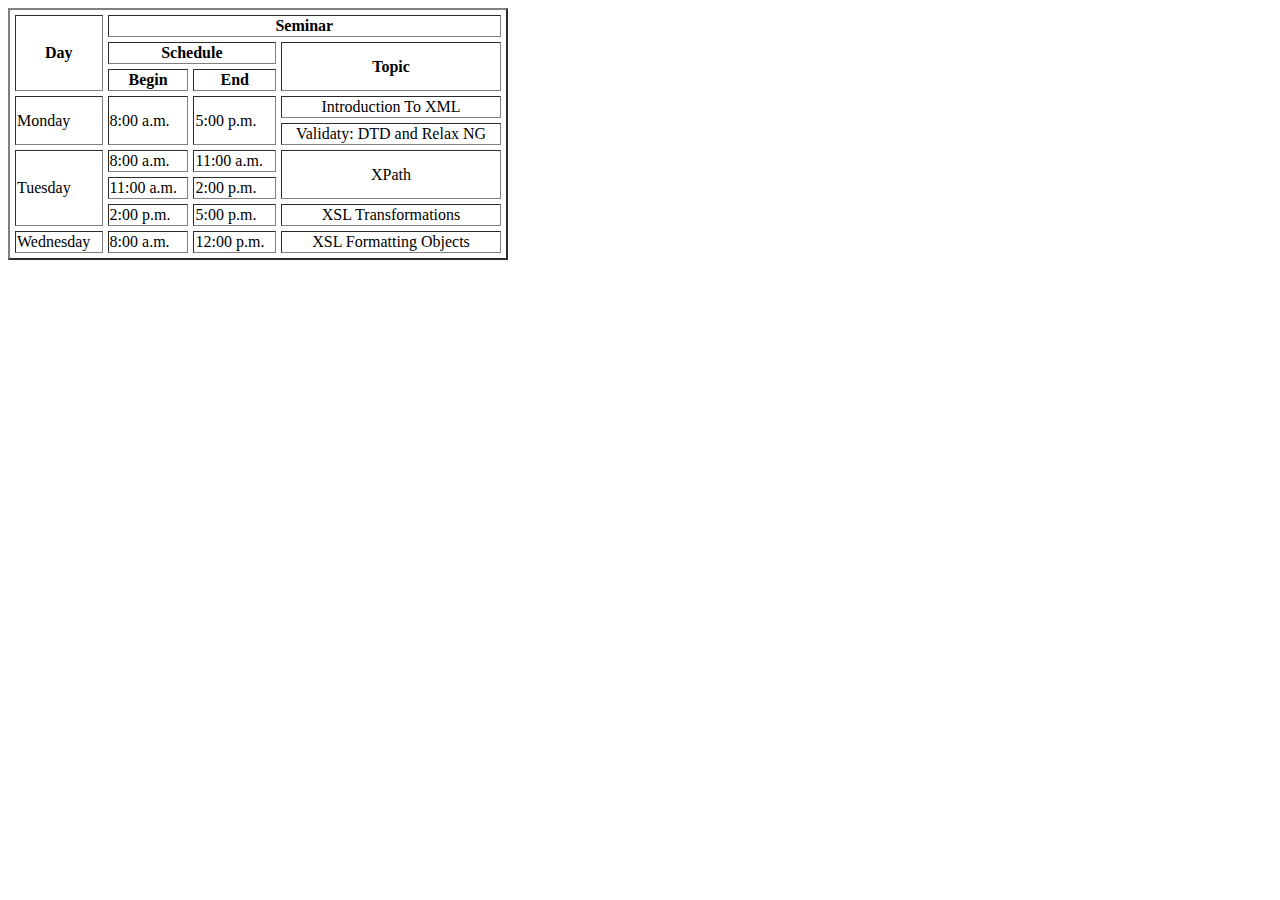
<file: index.html>
<!DOCTYPE html>
<html>
    <head>
    </head>
    <body>
        <div>
            <table border="2" width="500 px" cellpading="5" cellspacing="5">
                <tr>
                    <th rowspan="3">Day</th>
                    <th colspan="4">Seminar</th>
                </tr>
                <tr>
                    <th colspan="2">Schedule</th>
                    <th colspan="2" rowspan="2">Topic</th>
                </tr>
                <tr>
                    <th>Begin</th>
                    <th>End</th>
                </tr>
                <tr>
                    <td rowspan="2">Monday</td>
                    <td rowspan="2">8:00 a.m.</td>
                    <td rowspan="2">5:00 p.m.</td>
                    <td><center>Introduction To XML</center></td>
                </tr>
                <tr>
                    <td><center>Validaty: DTD and Relax NG</center></td>
                </tr>
                <tr>
                    <td rowspan="3">Tuesday</td>
                    <td>8:00 a.m.</td>
                    <td>11:00 a.m.</td>
                    <td rowspan="2"><center>XPath</center></td>
                </tr>
                <tr>
                    <td>11:00 a.m.</td>
                    <td>2:00 p.m.</td>
                    
                </tr>
                <tr>
                    <td>2:00 p.m.</td>
                    <td>5:00 p.m.</td>
                    <td rowspan="1"><center>XSL Transformations</center></td>
                </tr>
                <tr>
                    <td>Wednesday</td>
                    <td>8:00 a.m.</td>
                    <td>12:00 p.m.</td>
                    <td><center>XSL Formatting Objects</center></td>
                </tr>
            </table>
        </div>
    </body>
</html>
</file>
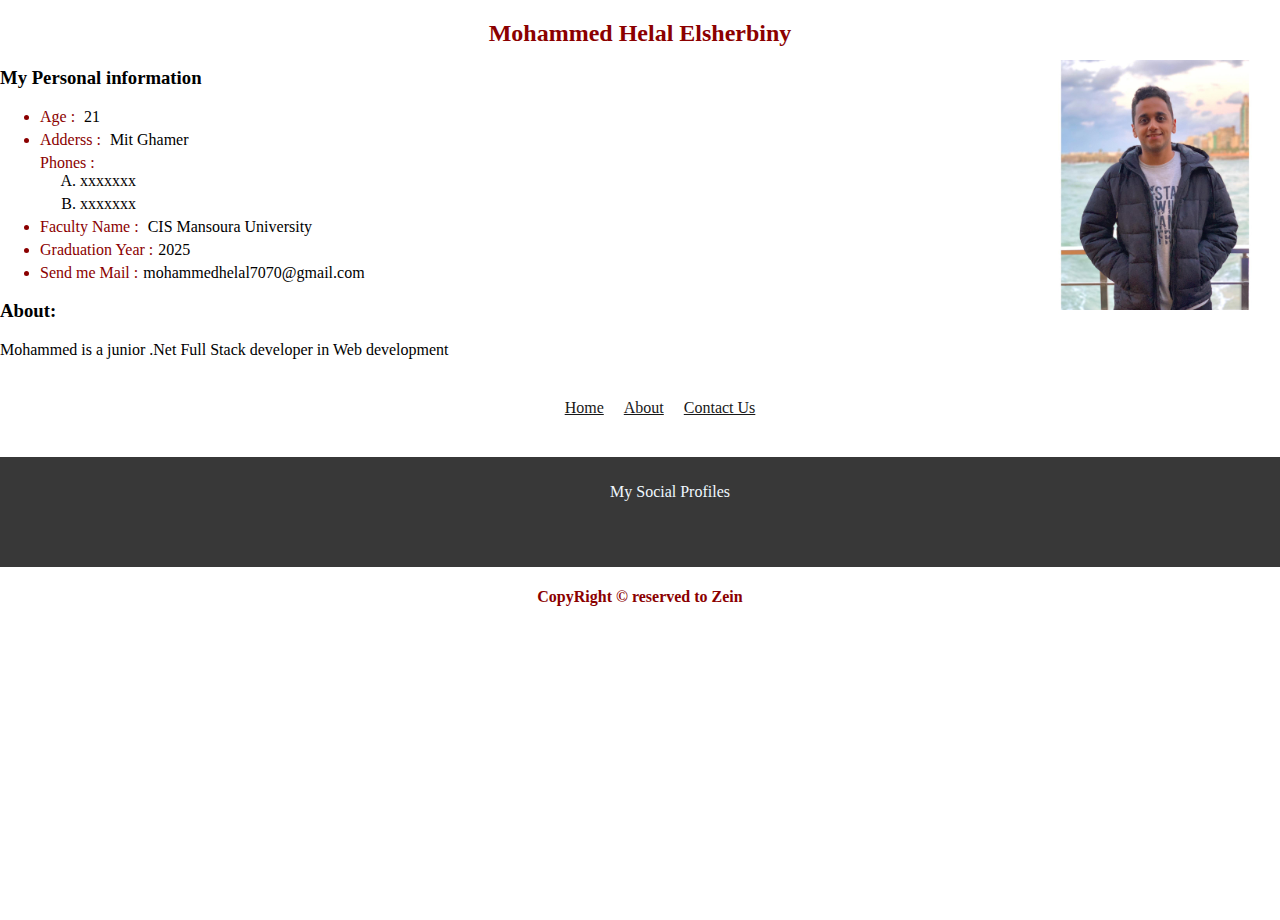
<file: Html/Home.html>
<!DOCTYPE html>
<head>
    <title>Personal Website</title>
    <meta charset="UTF-08">
    <meta name="viewport" content="width=device-width">
    <link rel="stylesheet" href="/CSS/style.css">
    <link rel="stylesheet" href="https://cdnjs.cloudflare.com/ajax/libs/font-awesome/6.6.0/css/all.min.css" 
    integrity="sha512-Kc323vGBEqzTmouAECnVceyQqyqdsSiqLQISBL29aUW4U/M7pSPA/gEUZQqv1cwx4OnYxTxve5UMg5GT6L4JJg==" 
    crossorigin="anonymous" 
    referrerpolicy="no-referrer" />
    </style>
</head>
<body >
    <h2 id ="toppp">Mohammed Helal Elsherbiny</h2>
    <div class="infrmaiton"> 
        <h3>My Personal information</h3>
        <div>
            <ul>
                <li>Age : <span>21</span></li> 
                <li>Adderss : <span>Mit Ghamer</span></li>
                <il>Phones :
                   <ol type="A">
                      <li>xxxxxxx</li>
                      <li>xxxxxxx</li>
                    </ol>
                </li>
                <li>Faculty Name : <span>CIS Mansoura University</span></li>
                <li>Graduation Year :<span>2025</span></li>
                <li>Send me Mail :<span>mohammedhelal7070@gmail.com</span></li>
            </ul>
        </div>
        <div class="top-right">
            <img src="/Images/personalPic.jpeg">
        </div>
    </div>
    <section class="about-section">
        <h3>About:</h3>
        <p>Mohammed is a junior .Net Full Stack developer in Web development
        </p>
    </section>

    <div class="footerNav">
        <ul>
            <a href="http://127.0.0.1:5500/Html/welcome.html">Home</a>
            <a href="">About</a>
            <a href="">Contact Us</a>
        </ul>
        <a class="top-link" href="#toppp"><i class="fa-solid fa-circle-up"></i></a>
    </div>
    <footer>
        <div class="footercontainer">
            <p>My Social Profiles</p>
            <div class="socialIcons">
                <a href="https://www.linkedin.com/in/muhammed-helal-360853271/" target="_blank"><i class="fa-brands fa-linkedin"></i></a>
                <a href="https://github.com/muhammedhelal35" target="_blank"><i class="fa-brands fa-square-github"></i></a>
                <a><i class="fa-brands fa-square-x-twitter"></i></a>
            </div>
        </div>
    </footer>
    <div class="footerbotom">
        <h4>CopyRight &copy; reserved to Zein <h4>
    </div>
</body>
</file>
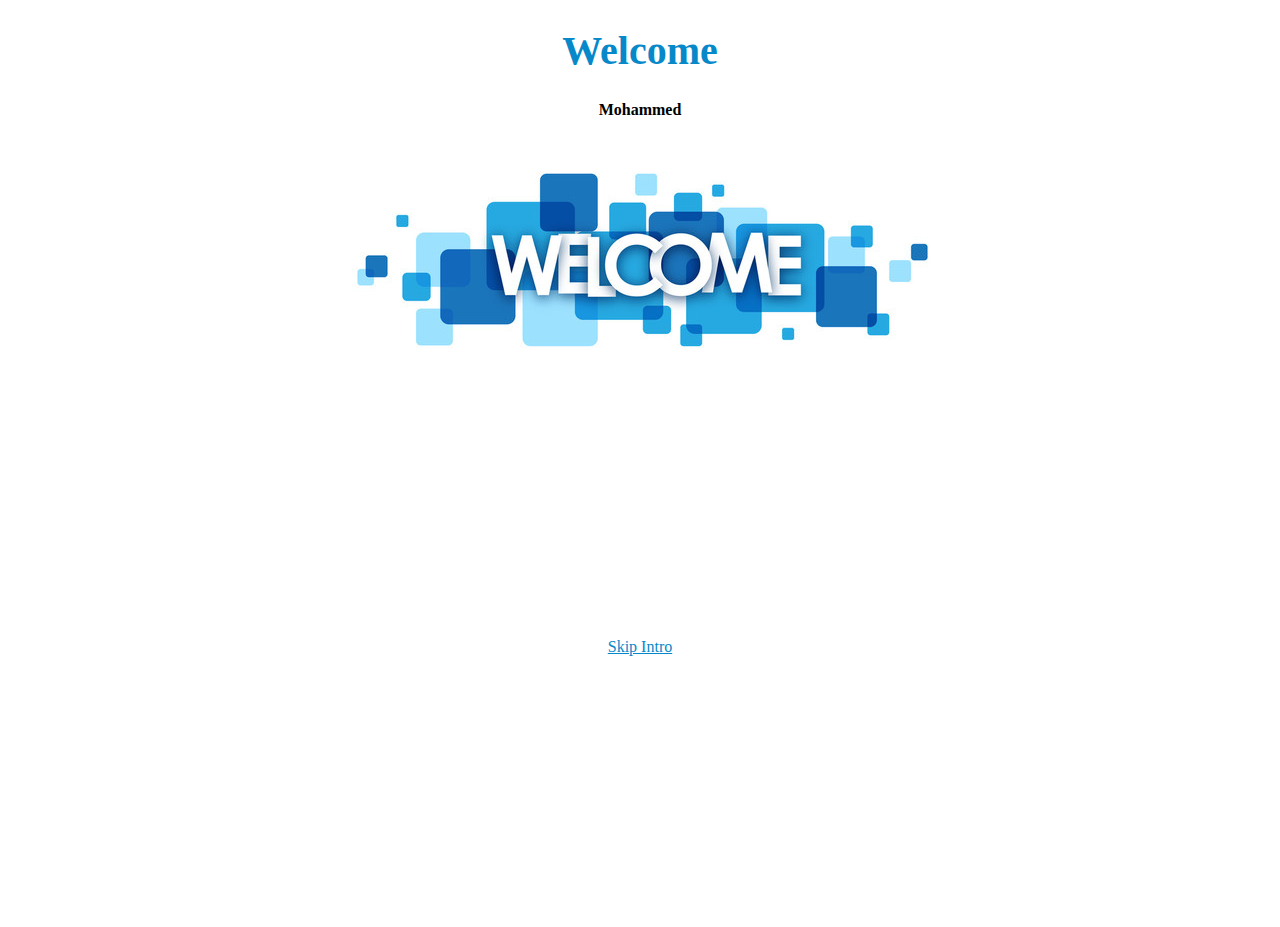
<file: Html/welcome.html>
<!DOCTYPE html>
<head>
    <title>Personal Website</title>
    <meta charset="UTF-08">
    <meta name="viewport" content="width=device-width">
    <link rel="stylesheet" href="/CSS/style.css">
</head>
<body>
    <center>
        <h1>Welcome</h1>
        <h4>Mohammed</h4>
        <img src="/Images/Welcom_image.jpg">
        <br>
        <iframe 
           width="450" 
           height="250" 
           src="https://www.youtube.com/embed/bbRjHK2ai6w?si=xhUq6akvrNkAQwB6" 
           title="YouTube video player" frameborder="0" 
           allow="accelerometer; autoplay; clipboard-write; encrypted-media; gyroscope; picture-in-picture; web-share" 
           referrerpolicy="strict-origin-when-cross-origin"
           allowfullscreen>
        </iframe>
        <br>
        <a href="/Html/home.html" target="_self">Skip Intro</a>          
    </center>
</body>
</file>
<file: CSS/style.css>
h1
{
    color: rgb(7, 136, 201);
    font-style: size="600px" ;
    font-size: 40px ;
}
a
{
    color: rgb(7, 136, 201);
}
h2
{
    color:darkred;
    font-optical-sizing: 50px;
    text-align: center;
}
ul
{
    color:darkred;
}
li{
    margin-bottom: 5px;
}
span{
    margin-left: 5px;
    color: black;
}
ol
{
    color: black;
}

.image
{
    width: 300px;
    margin-right:500px ;
    
}
footer{
    background-color: rgba(30, 30, 30, 0.888);
}
.footercontainer{
    width: 100%;
    padding: 10px 30px 20px;
}
.socialIcons{
    display: flex;
    justify-content: center;
    margin: 10px;
}
.socialIcons a{
    padding: 10Px;
    margin: 100x;
}
.socialIcons a{
    font-size: 2em;
    color:aliceblue;
    opacity: 0.9;
}
.footerNav{
    margin: 30px 0;
}

.footerNav ul{
    display: flex;
    justify-content: center;
    opacity: 0.9;
}
.footerNav a{
    padding: 10Px;
    margin: 10x;
    color: black;
}

body {
    margin: 0;
    padding: 0;
    position: relative;
    min-height: 100vh;
}

.top-right {
    position: absolute;
    top: 0;
    right: 0;
    margin-top: 40px;
}

.top-right img {
    max-width: 250px; 
    height: auto;
}
.footercontainer p{
    text-align: center;
    color: aliceblue;
}
.footerbotom h4{
    text-align: center;
    color:darkred;
}

.pre-font{
    font-size: 15px;
}
.top-link{
    position: absolute;
    right: 0;
    margin-bottom:1000px ;
    
}
.abot-section p{
    margin-bottom: 15px;
    line-height: 1.6;
}
</file>
